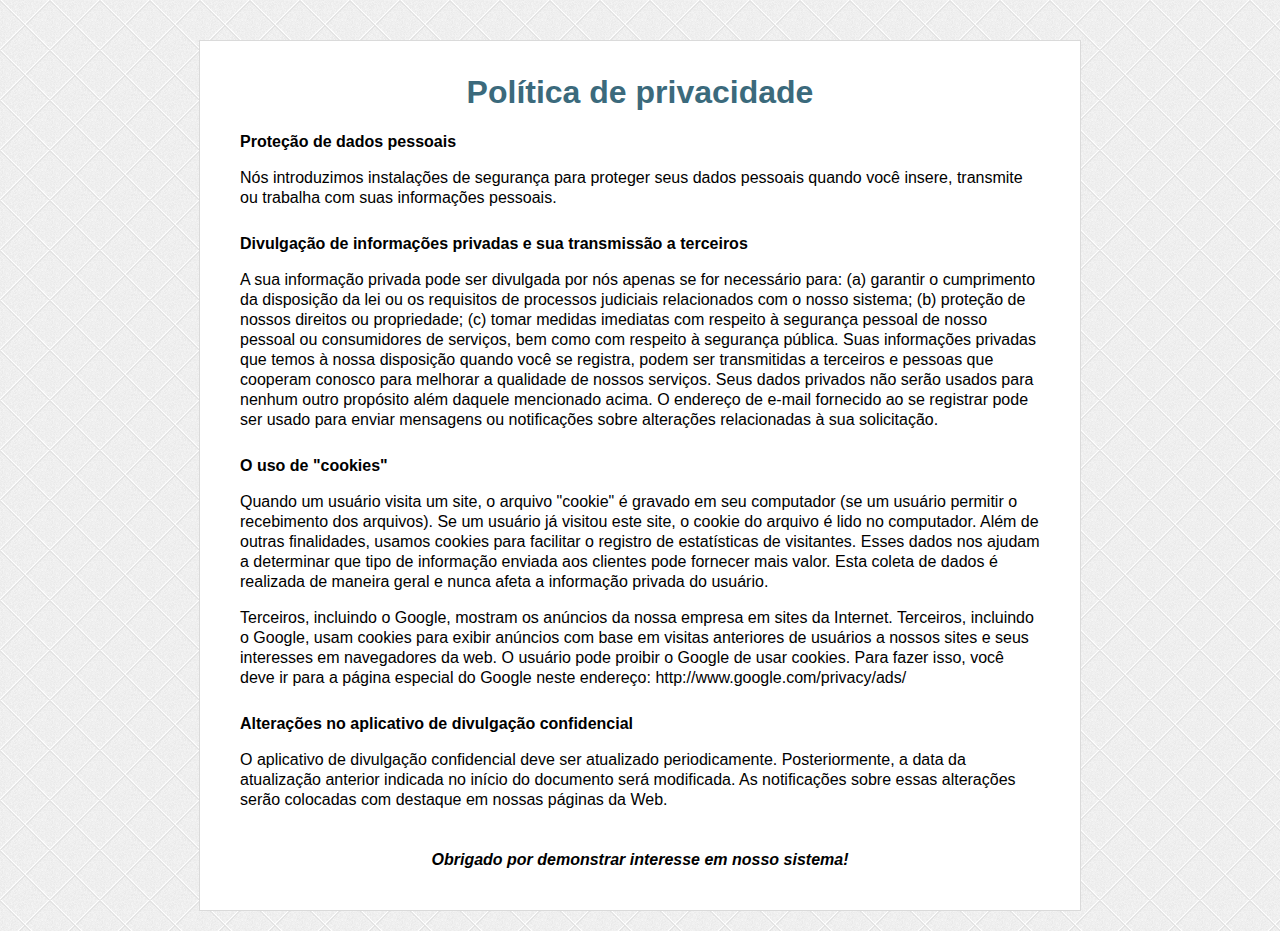
<file: policy_pt.html>
<!DOCTYPE html>
<!-- saved from url=(0051)http://princess.pruduct4sport.com/ro/policy_en.html -->
<html lang="pt">

<head>
    <meta http-equiv="Content-Type" content="text/html; charset=UTF-8">

    <title>Política de privacidade</title>
    <style type="text/css">
        .jlhlebbhengjlhmcjebbkambaekglhkf {
            top: 0px;
            left: 0px;
            min-width: 30px;
            max-width: 300px;
            font-size: 13px;
            font-family: arial, helvetica, sans-serif;
            opacity: .93;
            padding: 0px;
            position: absolute;
            display: block;
            z-index: 999997;
            font-style: normal;
            font-variant: normal;
            font-weight: normal;
        }

        #jlhlebbhengjlhmcjebbkambaekglhkf_up {
            text-align: center;
            padding: 0px;
            margin: 0px;
        }

        #jlhlebbhengjlhmcjebbkambaekglhkf_cont {
            background-color: #729FCF;
            font-family: arial, helvetica, sans-serif-webkit-box-shadow: #729FCF 0px 0px 2px;
            color: #FFFFFF;
            padding: 7px;
            -webkit-border-radius: 5px;
        }

        #jlhlebbhengjlhmcjebbkambaekglhkf_down {
            text-align: center;
            padding: 0px;
            margin: 0px;
        }
    </style>
</head>

<body>
    <footer class="block_more_info">
        <style scoped="">
            body,
            html {
                min-height: 100%;
                margin: 0px;
                padding: 0px;
                background: url('[data-uri]');
            }

            body {
                padding-top: 40px;
            }

            .block_more_info {
                width: 800px;
                margin: 0px auto 20px;
                background: #fff;
                font-family: Arial;
                padding: 20px 40px 40px 40px;
                border: 1px solid #DADADA;
                line-height: 20px;
            }

            .block_more_info h1 {
                color: #3B6A7C;
                margin-bottom: 30px;
                text-align: center;
            }

            .s1 {
                font-style: italic;
                text-align: center;
                margin: 40px 0 0 0;
                font-weight: bold;
            }

            h2 {
                font-size: 16px;
                margin-top: 26px;
            }
        </style>
        <h1> Política de privacidade </h1>

        <h2> Proteção de dados pessoais </h2>
        <p> Nós introduzimos instalações de segurança para proteger seus dados pessoais quando você insere, transmite ou trabalha
            com suas informações pessoais. </p>

        <h2> Divulgação de informações privadas e sua transmissão a terceiros </h2>
        <p> A sua informação privada pode ser divulgada por nós apenas se for necessário para: (a) garantir o cumprimento da
            disposição da lei ou os requisitos de processos judiciais relacionados com o nosso sistema; (b) proteção de nossos
            direitos ou propriedade; (c) tomar medidas imediatas com respeito à segurança pessoal de nosso pessoal ou consumidores
            de serviços, bem como com respeito à segurança pública. Suas informações privadas que temos à nossa disposição
            quando você se registra, podem ser transmitidas a terceiros e pessoas que cooperam conosco para melhorar a qualidade
            de nossos serviços. Seus dados privados não serão usados ​​para nenhum outro propósito além daquele mencionado
            acima. O endereço de e-mail fornecido ao se registrar pode ser usado para enviar mensagens ou notificações sobre
            alterações relacionadas à sua solicitação. </p>
        <h2> O uso de "cookies" </h2>
        <p> Quando um usuário visita um site, o arquivo "cookie" é gravado em seu computador (se um usuário permitir o recebimento
            dos arquivos). Se um usuário já visitou este site, o cookie do arquivo é lido no computador. Além de outras finalidades,
            usamos cookies para facilitar o registro de estatísticas de visitantes. Esses dados nos ajudam a determinar que
            tipo de informação enviada aos clientes pode fornecer mais valor. Esta coleta de dados é realizada de maneira
            geral e nunca afeta a informação privada do usuário. </p>
        <p> Terceiros, incluindo o Google, mostram os anúncios da nossa empresa em sites da Internet. Terceiros, incluindo o
            Google, usam cookies para exibir anúncios com base em visitas anteriores de usuários a nossos sites e seus interesses
            em navegadores da web. O usuário pode proibir o Google de usar cookies. Para fazer isso, você deve ir para a
            página especial do Google neste endereço: http://www.google.com/privacy/ads/ </p>

        <h2> Alterações no aplicativo de divulgação confidencial </h2>
        <p> O aplicativo de divulgação confidencial deve ser atualizado periodicamente. Posteriormente, a data da atualização
            anterior indicada no início do documento será modificada. As notificações sobre essas alterações serão colocadas
            com destaque em nossas páginas da Web. </p>
        <p class="s1"> Obrigado por demonstrar interesse em nosso sistema! </p>
    </footer>



</body>

</html>
</file>
